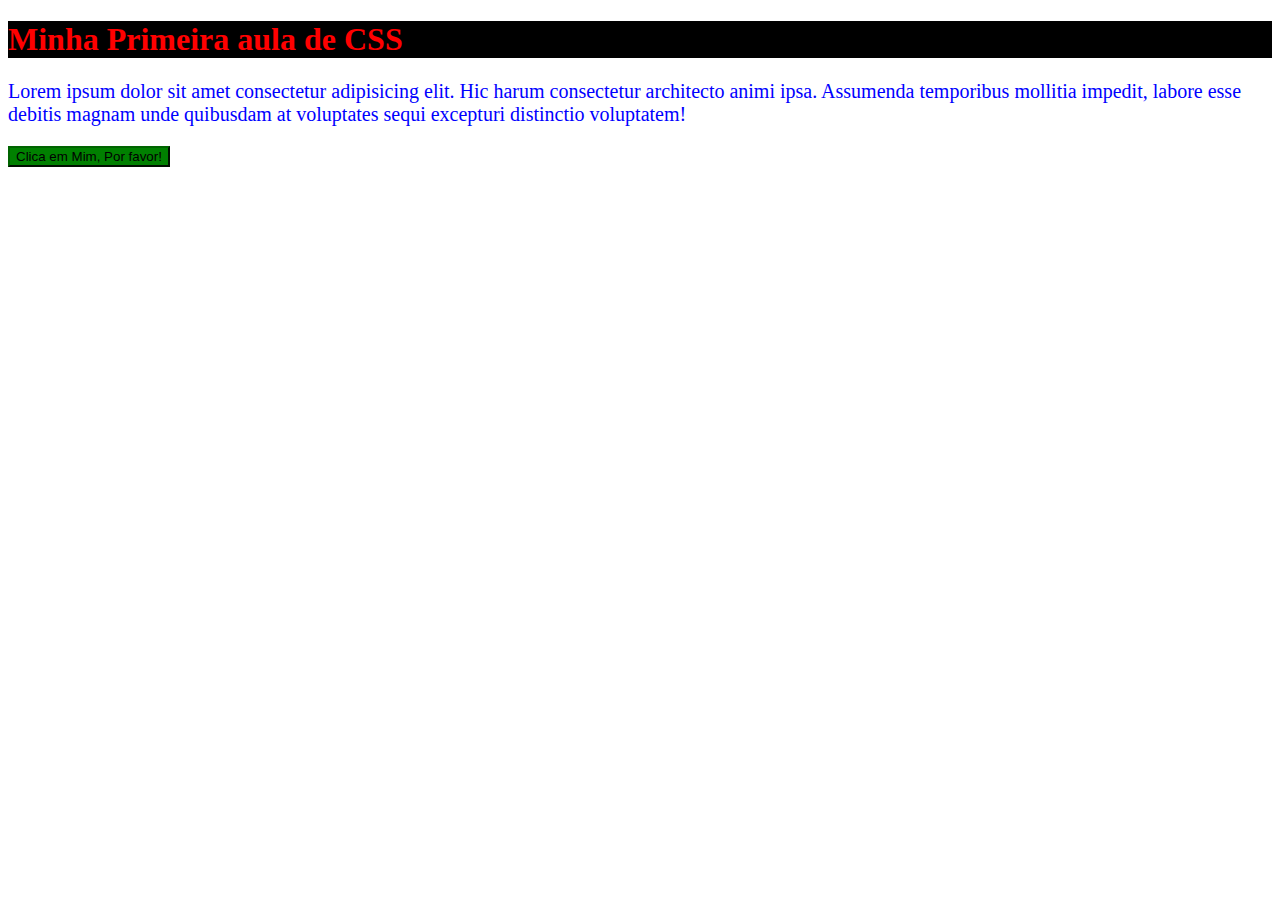
<file: frontAnd/css/index.html>
<!DOCTYPE html>
<html lang="pt-br">
<head>
    <meta charset="UTF-8">
    <meta name="viewport" content="width=device-width, initial-scale=1.0">
    <link rel="stylesheet" href="./styles.css">
    <title>CSS</title>
</head>
<body>
    <h1>Minha Primeira aula de CSS</h1>

    <p>Lorem ipsum dolor sit amet consectetur adipisicing elit. Hic harum consectetur architecto animi ipsa. Assumenda temporibus mollitia impedit, labore esse debitis magnam unde quibusdam at voluptates sequi excepturi distinctio voluptatem!</p>

    <button>Clica em Mim, Por  favor!</button>
</body>
<!-- exemplo de css junto com html
    <style>
    /* OBRIGATÓRIO ";" NO FINAL DOS COMANDO NO CSS */
    h1 {
                color: red;
                background-color: black;
    }

    P {
        color: blue;
        font-size: 20px;
    }

    button {
        background-color: green;
        border-color: darkgreen;
    }
   </style>
-->
</html>
</file>
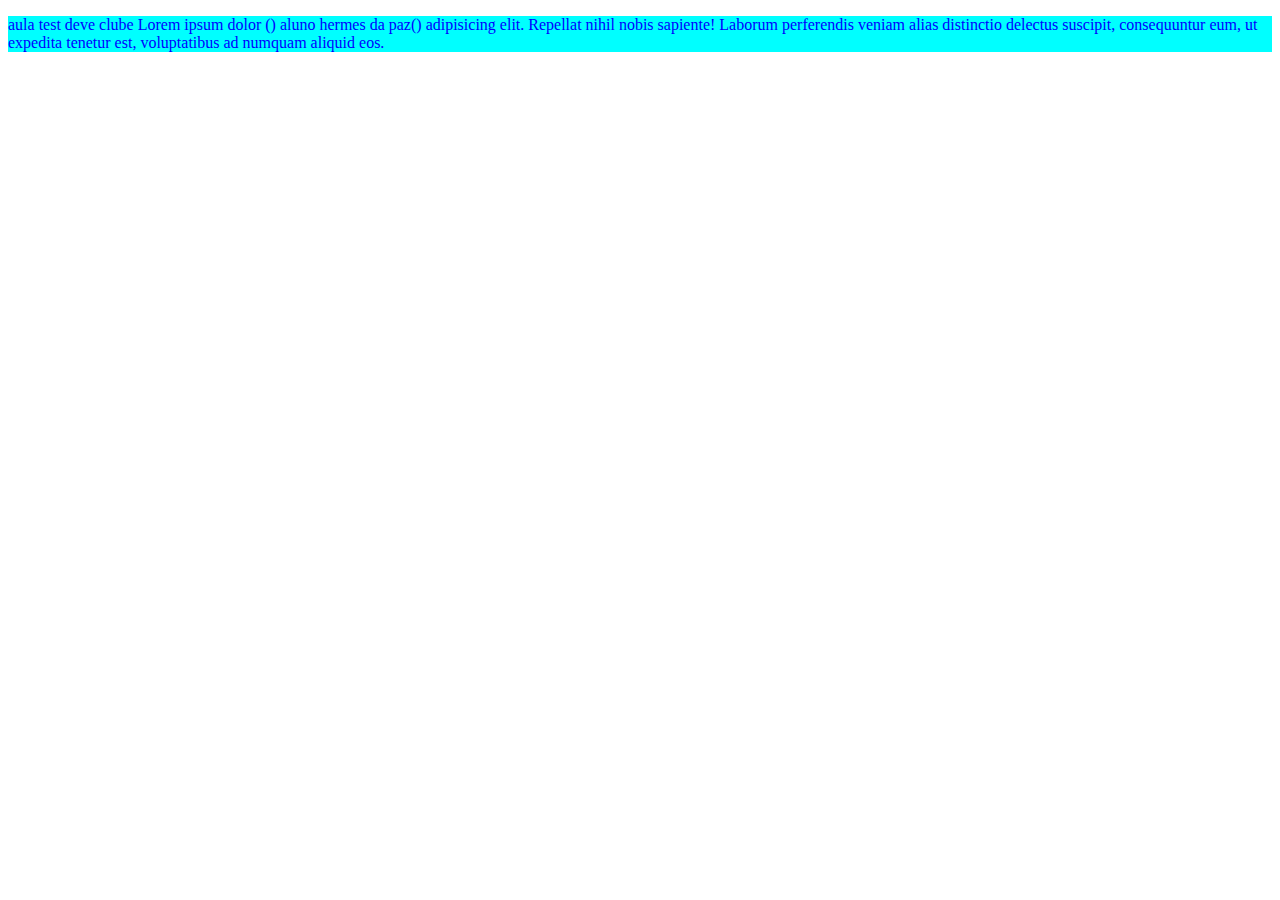
<file: frontAnd/GIT-GYTHUB/index.html>
<!DOCTYPE html>
<html lang="pt-br">
<head>
    <meta charset="UTF-8">
    <meta name="viewport" content="width=device-width, initial-scale=1.0">
    <link rel="stylesheet" href="./styles.css">
    <title>aula de git e github</title>
</head>
<body>
    <p> aula test deve clube Lorem ipsum dolor () aluno hermes da paz() adipisicing elit. Repellat nihil nobis sapiente! Laborum perferendis veniam alias distinctio delectus suscipit, consequuntur eum, ut expedita tenetur est, voluptatibus ad numquam aliquid eos.</p>
</body>
</html>
</file>
<file: frontAnd/css/styles.css>
/* OBRIGATÓRIO ";" NO FINAL DOS COMANDO NO CSS */
 h1 {
    color: red;
    background-color: black;
}

P {
color: blue;
font-size: 20px;
}

button {
background-color: green;
border-color: darkgreen;
}
</file>
<file: frontAnd/GIT-GYTHUB/styles.css>
p {
    color: blue;
    background-color: aqua;
}
</file>
